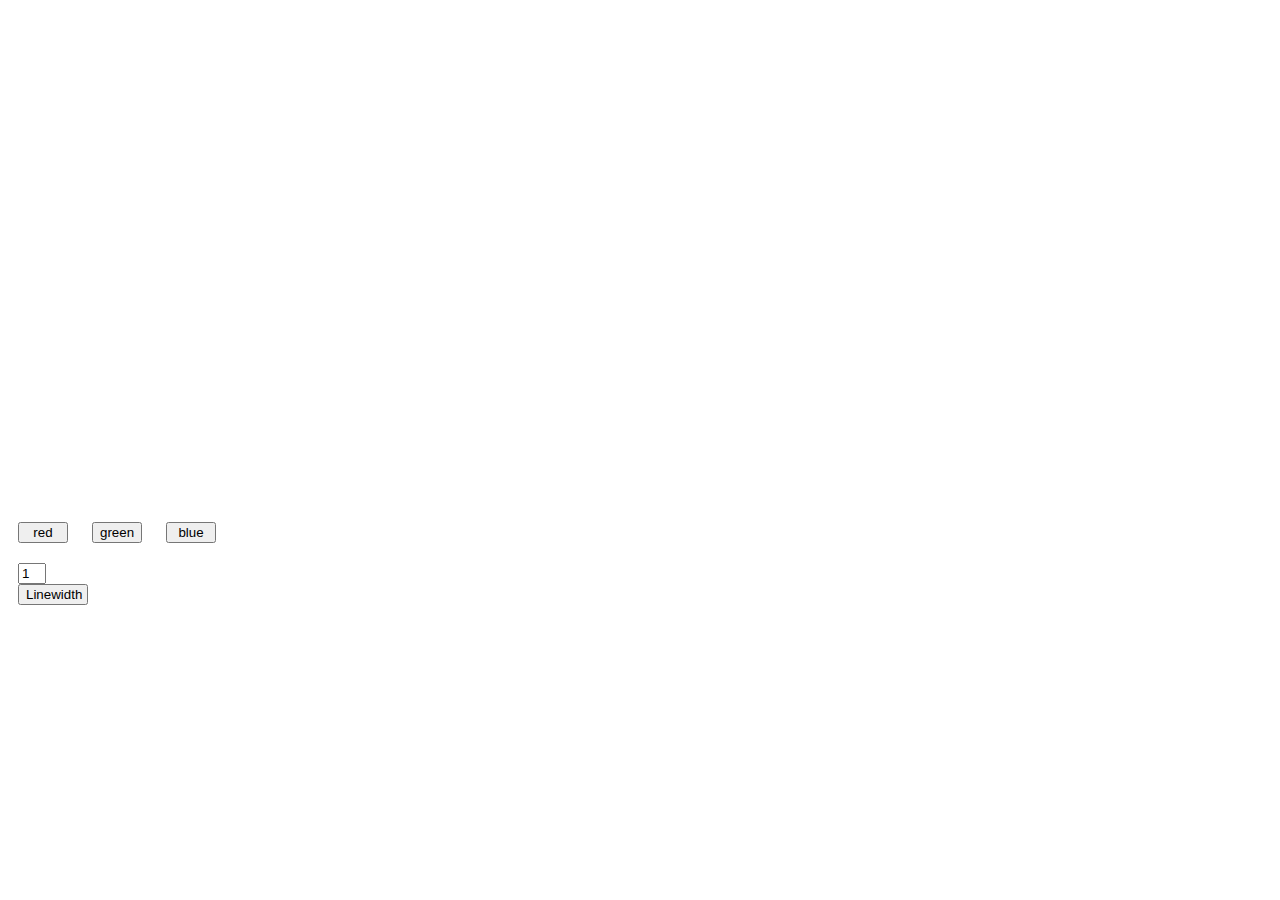
<file: canvas2d/index.html>
<!DOCTYPE html>
<html>
    <head>
        <script src="js.js"></script>
        <link rel="stylesheet" href="style.css">
    </head>
    <body>
        <canvas id="canvas"></canvas>
        <br>
        <button id="buttonRed">red</button>
        <button id="buttonGreen">green</button>
        <button id="buttonBlue">blue</button>
        <br>
        <form name="jssource">
            <input id="textLineWidth" name="txtbox" type="text" value="1"></input>
        </form>
        <button id="buttonLineWidth">Linewidth</button>
    </body>
</html>
</file>
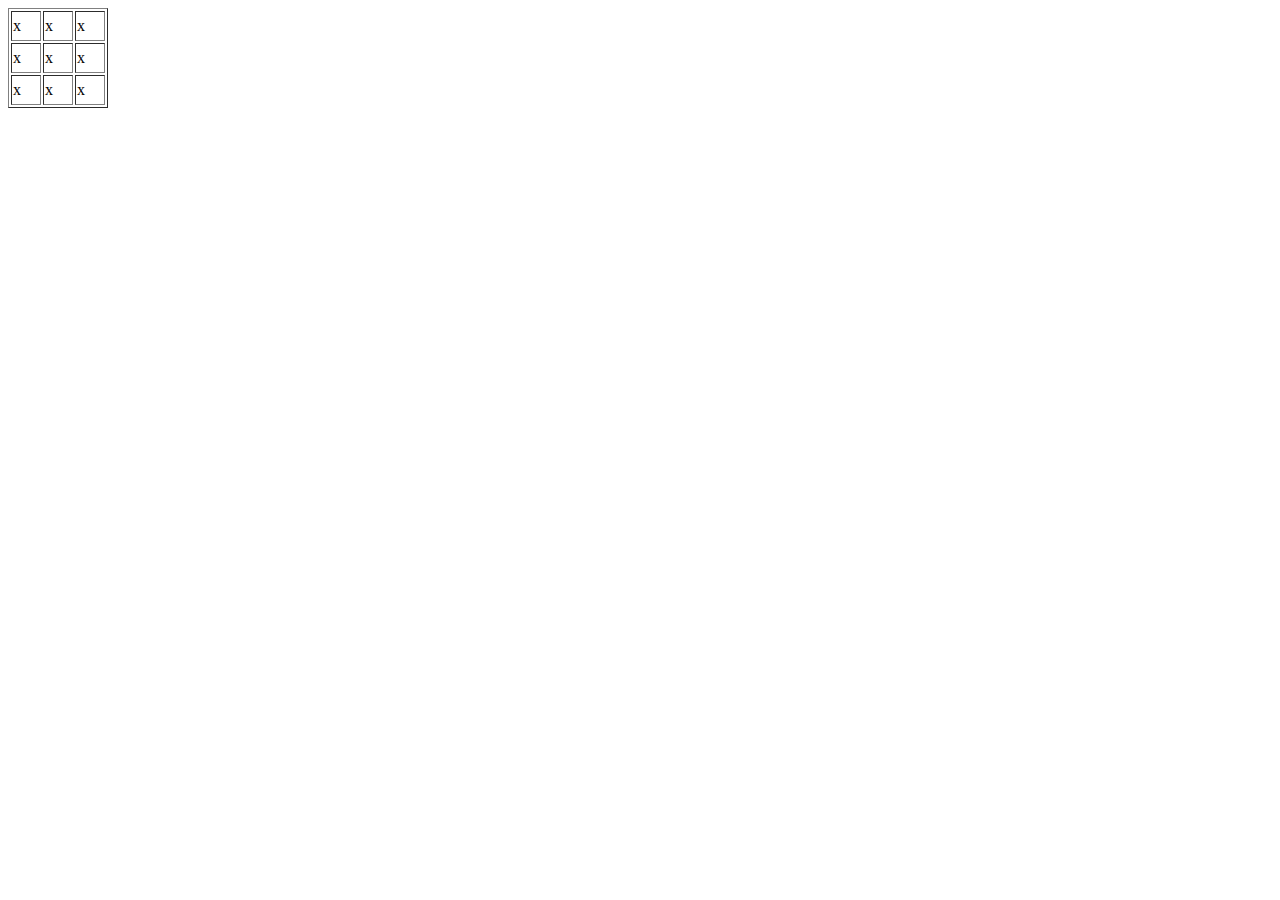
<file: HTML2/index.html>
<!DOCTYPE html>
<html>
    <head>
        <script src="js.js"></script>
        <link rel="stylesheet" href="style.css">
    </head>
    <body>
        <table border="1" width="100" height="100">
            <tr>
                <td id="field0"></td>
                <td id="field1"></td>
                <td id="field2"></td>
            </tr>
            <tr>
                <td id="field3"></td>
                <td id="field4"></td>
                <td id="field5"></td>
            </tr>
            <tr>
                <td id="field6"></td>
                <td id="field7"></td>
                <td id="field8"></td>
            </tr>
        </table>

    </body>
</html>
</file>
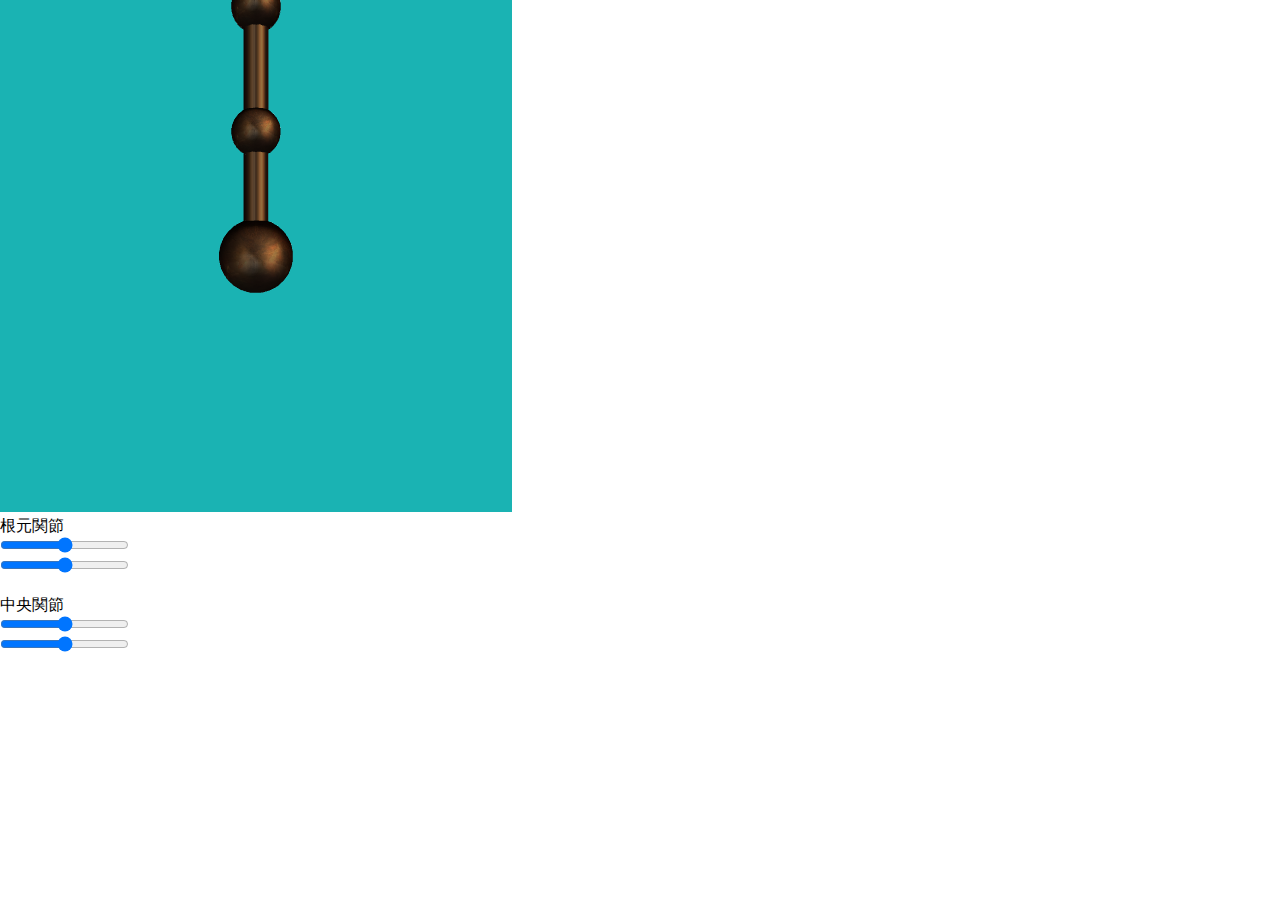
<file: RobotArm/index.html>
<!DOCTYPE html>
<html>
	<head>
		<meta http-equiv="Content-Type" content="text/html; charset=UTF-8">
		<script id="vs" type="x-shader/x-vertex">
attribute vec3 position;
attribute vec3 normal;
attribute vec4 color;
attribute vec2 texCoord;
uniform   mat4 mvpMatrix;
uniform mat4 invMatrix;
uniform   vec3 lightDirection;
uniform   mat4 invtransposeMatrix;
uniform   mat4 mv_invtransposeMatrix;
varying vec2 textureCoord;
varying vec4 vColor;

void main(){
	//vNormal = normal;
	vec2 temptexcoord = texCoord;

	textureCoord.st = ((mv_invtransposeMatrix * vec4(normal,0.0)).xy + 1.0) / 2.0;

	vec3 n = (invtransposeMatrix * vec4(normal,0.0)).xyz;	
	float dotNormal = max(dot(lightDirection,n),0.3);
	vColor = vec4(color.rgb * dotNormal, color.a);
	
	gl_Position = mvpMatrix * vec4(position, 1.0);
}
		</script>
		<script id="fs" type="x-shader/x-fragment">
precision mediump float;
uniform sampler2D texture;

varying vec2 textureCoord;
varying vec4 vColor;

void main(){

	vec4 smpColor = texture2D(texture,textureCoord.st);

	gl_FragColor = smpColor * vColor;
}
		</script>
		<script src="main.js"></script>
		<script src="minMatrix.js"></script>
		<style>
			* {
				margin: 0px;
				padding: 0px;
				overflow: hidden;
			}
			html, body{
				width: 100%;
				height: 100%;
			}
		</style>
	</head>
	<body>
		<canvas id="canvas"></canvas>
		<p>根元関節<br>
		<input id="slider1" type="range" value="0" min="-2.7" max="2.7" step="0.01"><br>
		<input id="slider10" type="range" value="0" min="-3.14" max="3.14" step="0.01"><br>
		</p>
		<br>
		<p>中央関節<br>
		<input id="slider2" type="range" value="0" min="-2.6" max="2.6" step="0.01"><br>
		<input id="slider20" type="range" value="0" min="-3.14" max="3.14" step="0.01"><br>
		</p>
	</body>
</html>
</file>
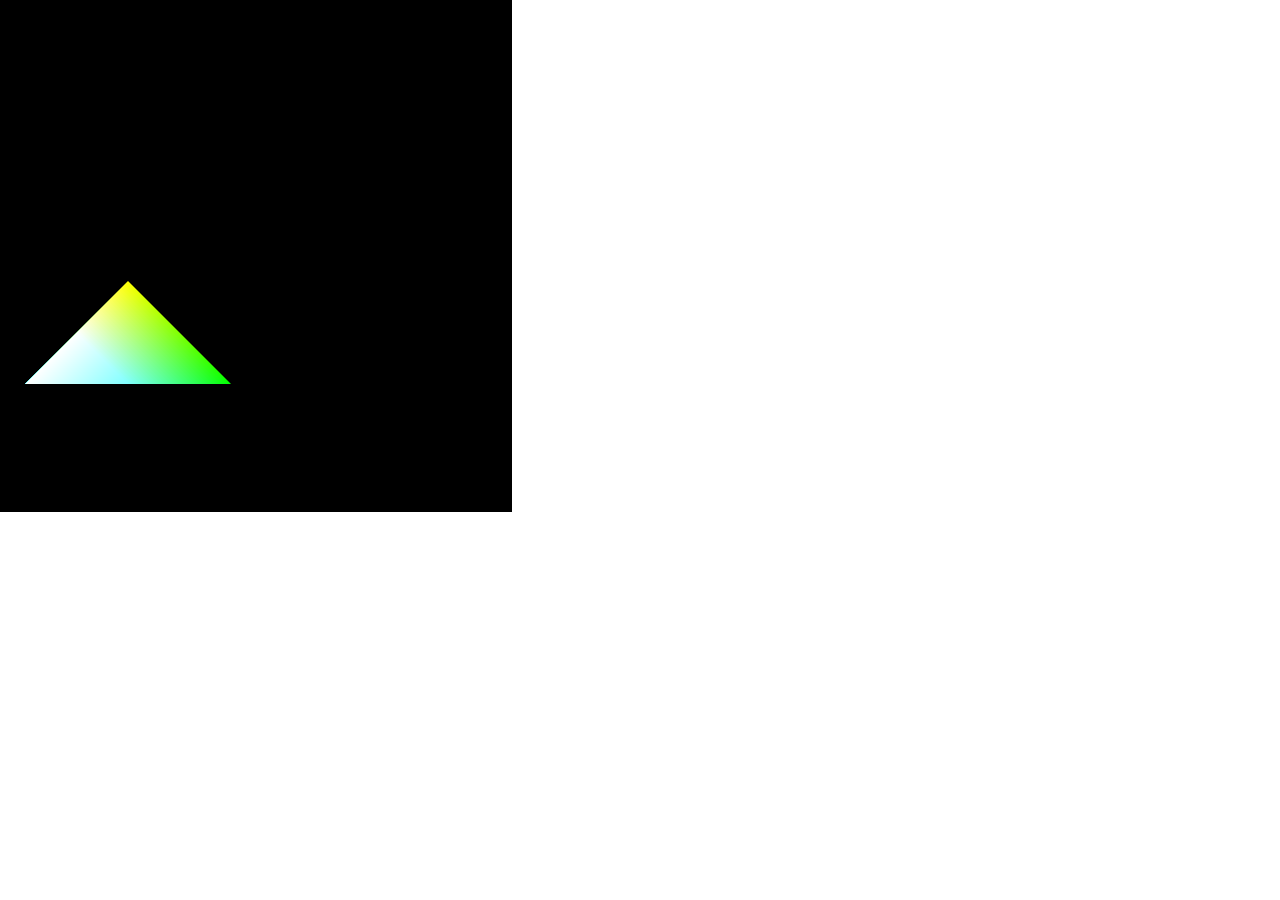
<file: w02/index.html>
<!DOCTYPE html>
<html>
	<head>
		<meta http-equiv="Content-Type" content="text/html; charset=UTF-8">
		<script id="vs" type="x-shader/x-vertex">
attribute vec3 position;
attribute vec4 color;
uniform   mat4 mvpMatrix;
varying   vec4 vColor;

void main(){
	vColor = color;
	gl_Position = mvpMatrix * vec4(position, 1.0);
}
		</script>
		<script id="fs" type="x-shader/x-fragment">
precision mediump float;

varying vec4 vColor;

void main(){
	gl_FragColor = vColor;
}
		</script>
		<script src="main.js"></script>
		<script src="minMatrix.js"></script>
		<style>
			* {
				margin: 0px;
				padding: 0px;
				overflow: hidden;
			}
			html, body{
				width: 100%;
				height: 100%;
			}
		</style>
	</head>
	<body>
		<canvas id="canvas"></canvas>
	</body>
</html>
</file>
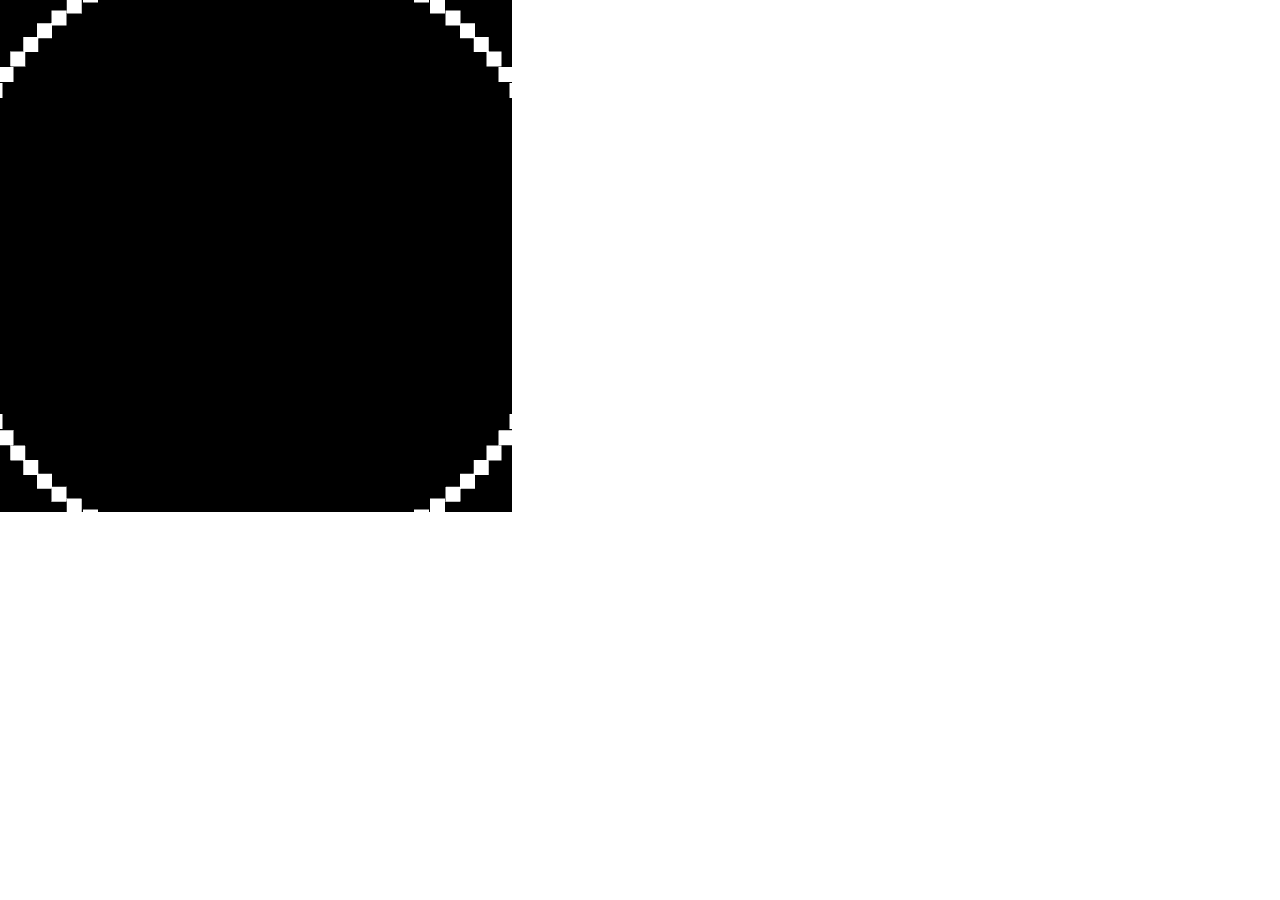
<file: w04/index.html>
<!DOCTYPE html>
<html>
	<head>
		<meta http-equiv="Content-Type" content="text/html; charset=UTF-8">
		<script id="vs" type="x-shader/x-vertex">
attribute vec3 position;
attribute vec4 color;
uniform   mat4 mvpMatrix;
varying   vec4 vColor;

void main(){
	vColor = color;
    gl_PointSize = 15.0;
	gl_Position = mvpMatrix * vec4(position, 1.0);
}
		</script>
		<script id="fs" type="x-shader/x-fragment">
precision mediump float;

varying vec4 vColor;

void main(){
	gl_FragColor = vColor;
}
		</script>
		<script src="main.js"></script>
		<script src="minMatrix.js"></script>
		<style>
			* {
				margin: 0px;
				padding: 0px;
				overflow: hidden;
			}
			html, body{
				width: 100%;
				height: 100%;
			}
		</style>
	</head>
	<body>
		<canvas id="canvas"></canvas>
	</body>
</html>
</file>
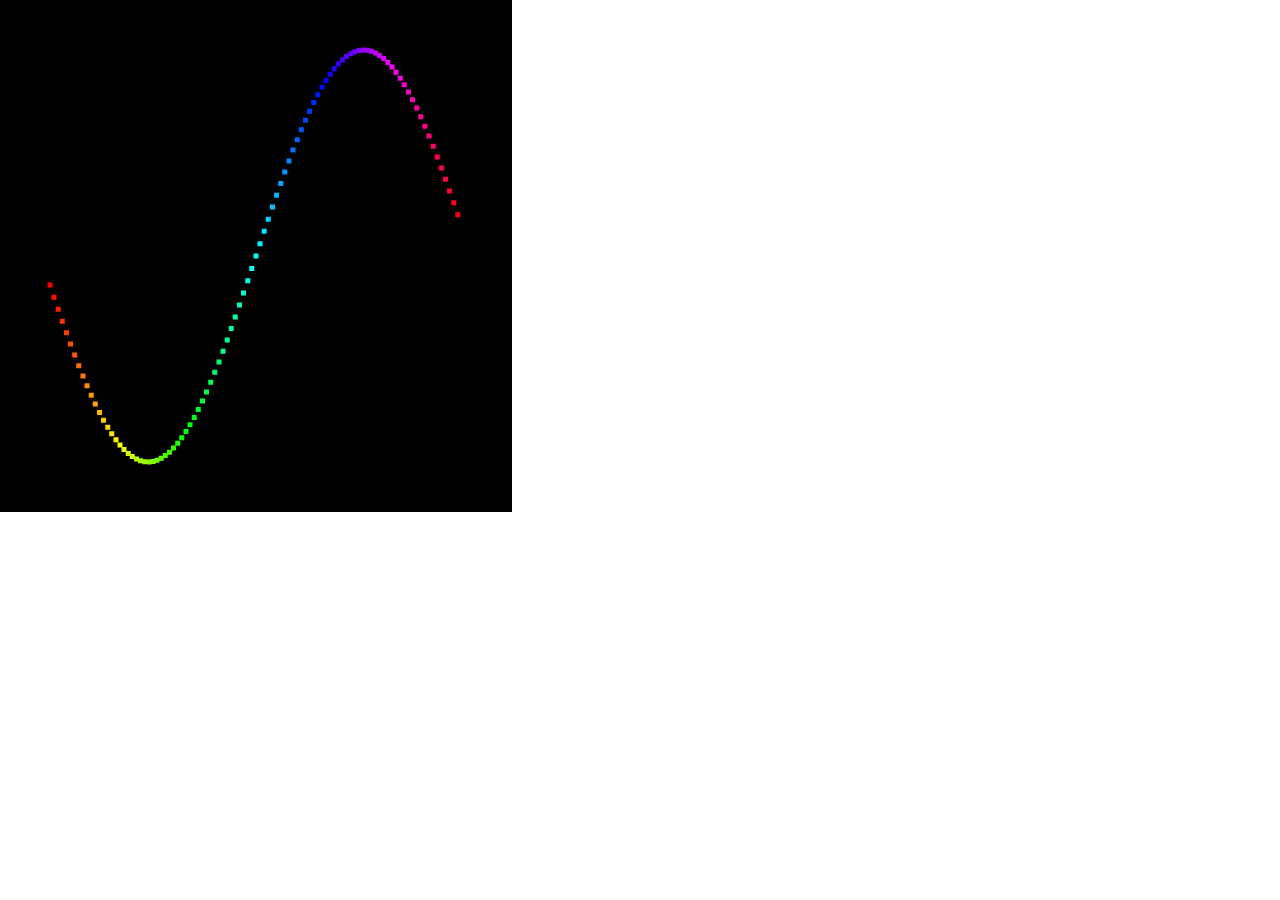
<file: w05/index.html>
<!DOCTYPE html>
<html>
	<head>
		<meta http-equiv="Content-Type" content="text/html; charset=UTF-8">
		<script id="vs" type="x-shader/x-vertex">
attribute vec3 position;
attribute vec4 color;
uniform   mat4 mvpMatrix;
varying   vec4 vColor;

void main(){
	vColor = color;
    gl_PointSize = 5.0;
	vec3 pos = position;

	pos.y = sin(pos.x*3.0);


	gl_Position = mvpMatrix * vec4(pos, 1.0);
}
		</script>
		<script id="fs" type="x-shader/x-fragment">
precision mediump float;

varying vec4 vColor;

void main(){
	gl_FragColor = vColor;
}
		</script>
		<script src="main.js"></script>
		<script src="minMatrix.js"></script>
		<style>
			* {
				margin: 0px;
				padding: 0px;
				overflow: hidden;
			}
			html, body{
				width: 100%;
				height: 100%;
			}
		</style>
	</head>
	<body>
		<canvas id="canvas"></canvas>
	</body>
</html>
</file>
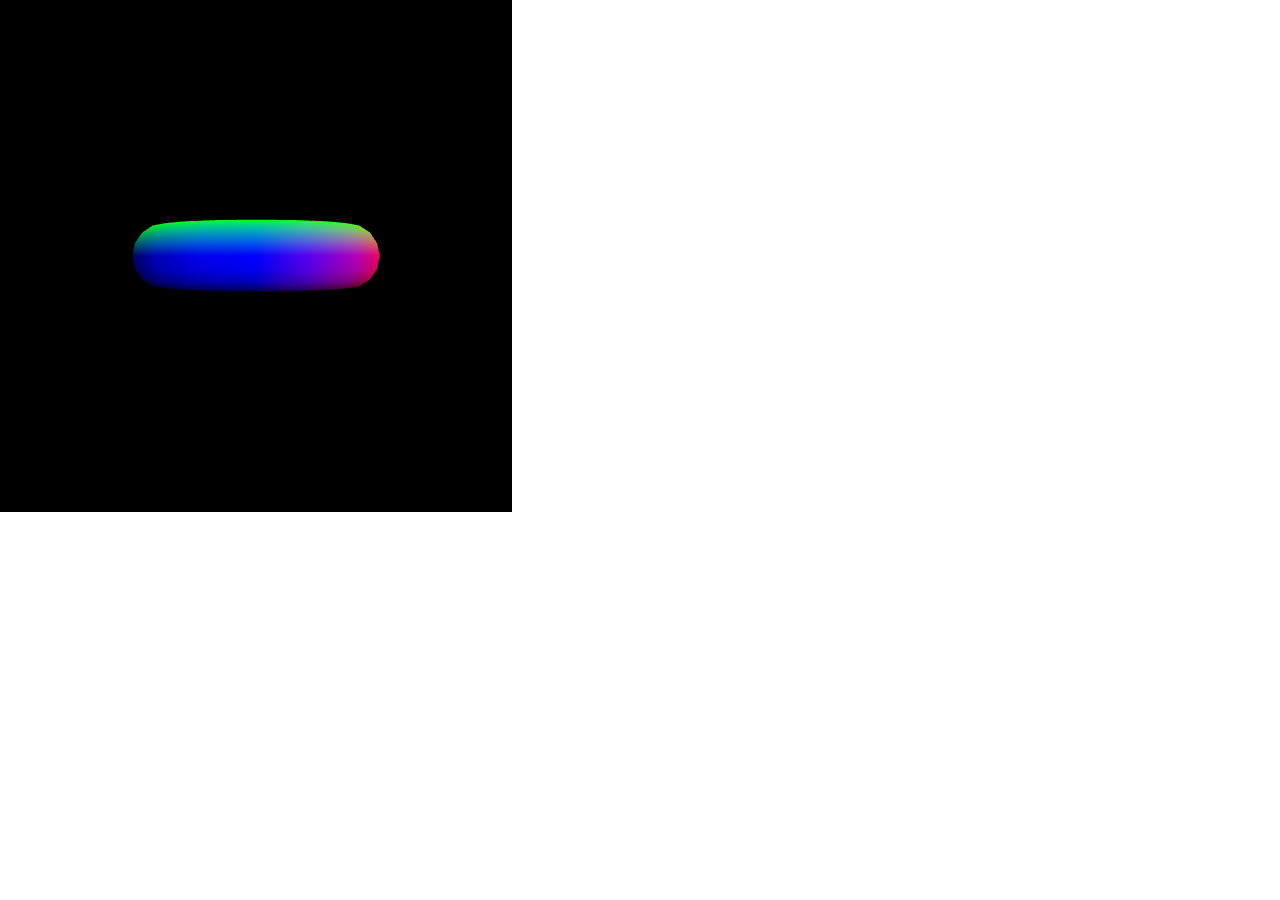
<file: w06/index.html>
<!DOCTYPE html>
<html>
	<head>
		<meta http-equiv="Content-Type" content="text/html; charset=UTF-8">
		<script id="vs" type="x-shader/x-vertex">
attribute vec3 position;
attribute vec4 color;
attribute vec3 normal;
uniform   mat4 mvpMatrix;
varying   vec4 vColor;

void main(){
	vColor = color;
	gl_Position = mvpMatrix * vec4(position, 1.0);

	vec3 n = normal;
	vColor = vec4(normal,1.0);
}
		</script>
		<script id="fs" type="x-shader/x-fragment">
precision mediump float;

varying vec4 vColor;

void main(){
	gl_FragColor = vColor;
}
		</script>
		<script src="main.js"></script>
		<script src="minMatrix.js"></script>
		<style>
			* {
				margin: 0px;
				padding: 0px;
				overflow: hidden;
			}
			html, body{
				width: 100%;
				height: 100%;
			}
		</style>
	</head>
	<body>
		<canvas id="canvas"></canvas>
	</body>
</html>
</file>
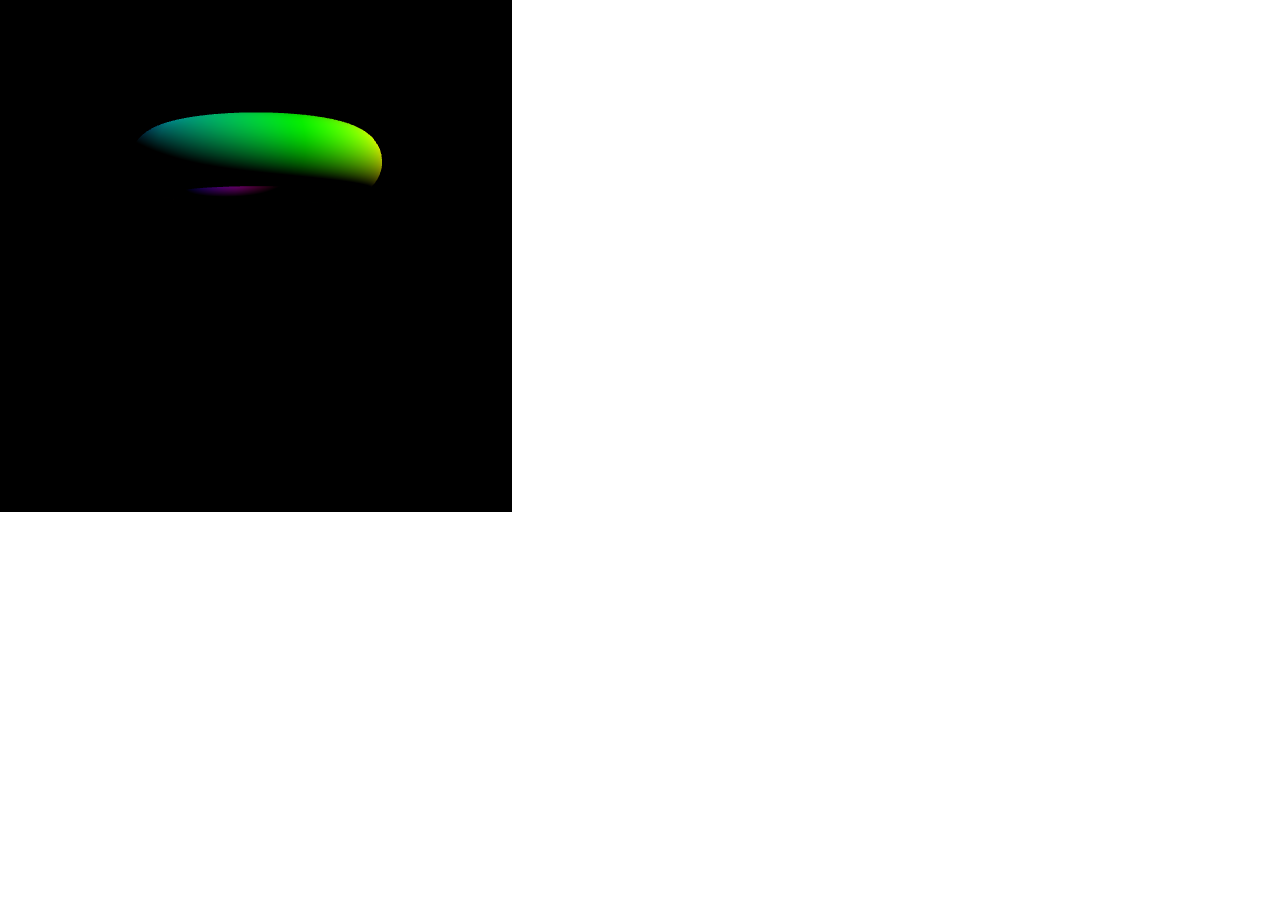
<file: w07/index.html>
<!DOCTYPE html>
<html>
	<head>
		<meta http-equiv="Content-Type" content="text/html; charset=UTF-8">
		<script id="vs" type="x-shader/x-vertex">
attribute vec3 position;
attribute vec3 normal;
attribute vec4 color;
uniform   mat4 mvpMatrix;
uniform   mat4 invMatrix;
uniform   vec3 lightDirection;
uniform   mat4 gyakutenchi;
varying   vec4 vColor;

void main(){
	//vec3 inverseLight = normalize(invMatrix * vec4(lightDirection, 1.0)).xyz;
	vec3 n = (gyakutenchi * vec4(normal,0.0)).xyz;
	float dotNormal = dot(lightDirection,n);
	//float diff = clamp(dot(inverseLight, normal), 0.1, 1.0);
	vColor = vec4(color.rgb * dotNormal, color.a);
	gl_Position = mvpMatrix * vec4(position, 1.0);

}
		</script>
		<script id="fs" type="x-shader/x-fragment">
precision mediump float;

varying vec4 vColor;

void main(){
	gl_FragColor = vColor;
}
		</script>
		<script src="main.js"></script>
		<script src="minMatrix.js"></script>
		<style>
			* {
				margin: 0px;
				padding: 0px;
				overflow: hidden;
			}
			html, body{
				width: 100%;
				height: 100%;
			}
		</style>
	</head>
	<body>
		<canvas id="canvas"></canvas>
	</body>
</html>
</file>
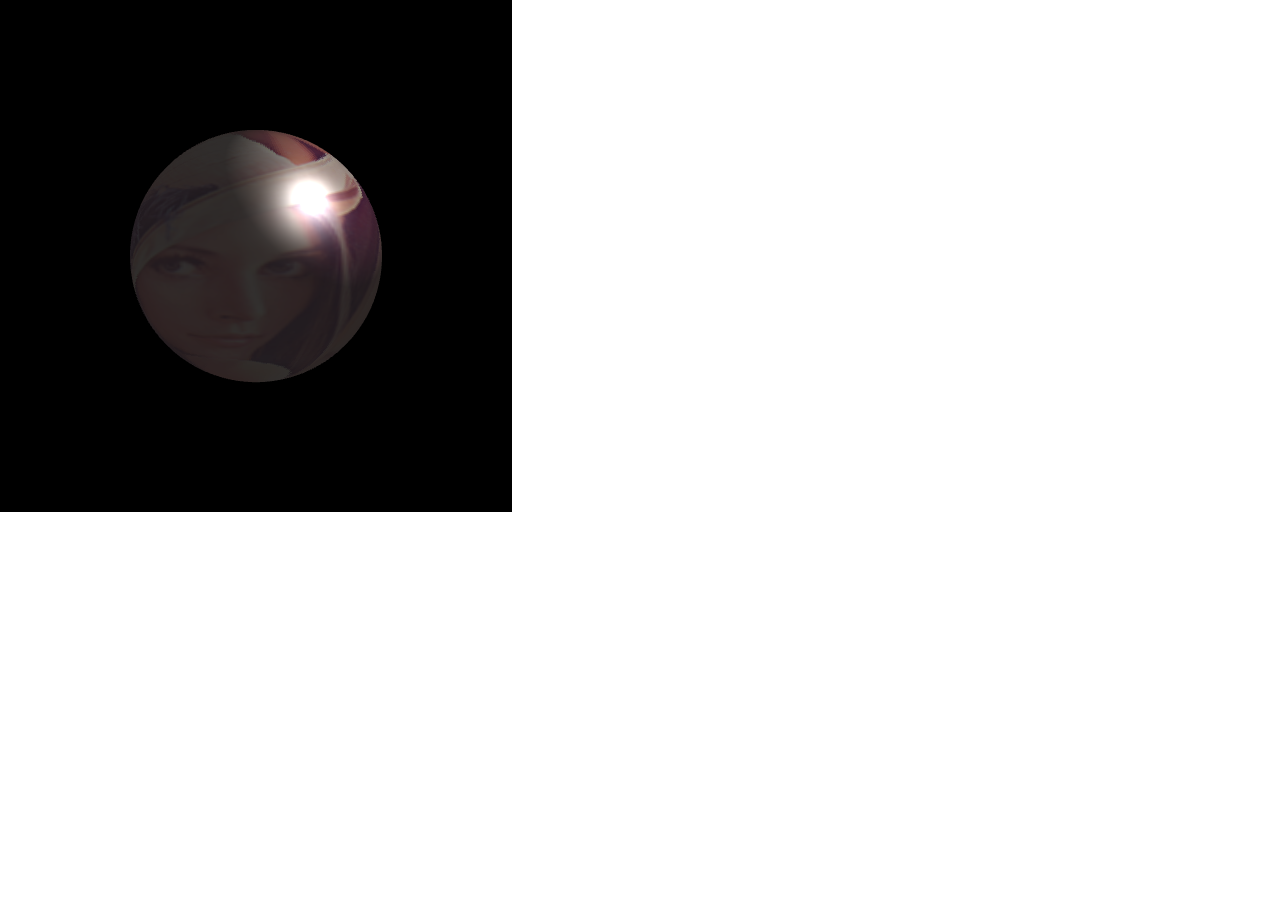
<file: w08/index.html>
<!DOCTYPE html>
<html>
	<head>
		<meta http-equiv="Content-Type" content="text/html; charset=UTF-8">
		<script id="vs" type="x-shader/x-vertex">
attribute vec3 position;
attribute vec3 normal;
attribute vec4 color;
attribute vec2 texCoord;
uniform   mat4 mvpMatrix;
uniform   mat4 mMatrix;
varying   vec3 vPosition;
varying   vec3 vNormal;
varying   vec4 vColor;
varying   vec2 vTexCoord;

void main(){
	vNormal = normal;
	vColor = color;
	vTexCoord = texCoord;
	vPosition = (mMatrix * vec4(position, 1.0)).xyz;
	gl_Position = mvpMatrix * vec4(position, 1.0);
}
		</script>
		<script id="fs" type="x-shader/x-fragment">
precision mediump float;

uniform mat4 invMatrix;
uniform vec3 lightPosition;
uniform vec3 ambientColor;
uniform vec3 eyePosition;
uniform vec3 centerPoint;
uniform sampler2D textureUnit;
varying vec3 vPosition;
varying vec3 vNormal;
varying vec4 vColor;
varying vec2 vTexCoord;

void main(){
	vec3 texColor = (texture2D(textureUnit, vTexCoord)).xyz;
	vec3 lightDirection = lightPosition - vPosition;
	vec3 inverseLight = normalize(invMatrix * vec4(lightDirection, 1.0)).xyz;
	vec3 eyeDirection = eyePosition - centerPoint;
	vec3 inverseEye   = normalize(invMatrix * vec4(eyeDirection, 1.0)).xyz;
	vec3 halfLightEye = normalize(inverseLight + inverseEye);
	float diff =     clamp(dot(inverseLight, vNormal), 0.1, 1.0);
	float spec = pow(clamp(dot(halfLightEye, vNormal), 0.0, 1.0), 20.0);
	gl_FragColor = vec4(vColor.rgb * texColor * diff + spec + ambientColor, vColor.a);
}
		</script>
		<script src="main.js"></script>
		<script src="minMatrix.js"></script>
		<style>
			* {
				margin: 0px;
				padding: 0px;
				overflow: hidden;
			}
			html, body{
				width: 100%;
				height: 100%;
			}
		</style>
	</head>
	<body>
		<canvas id="canvas"></canvas>
	</body>
</html>
</file>
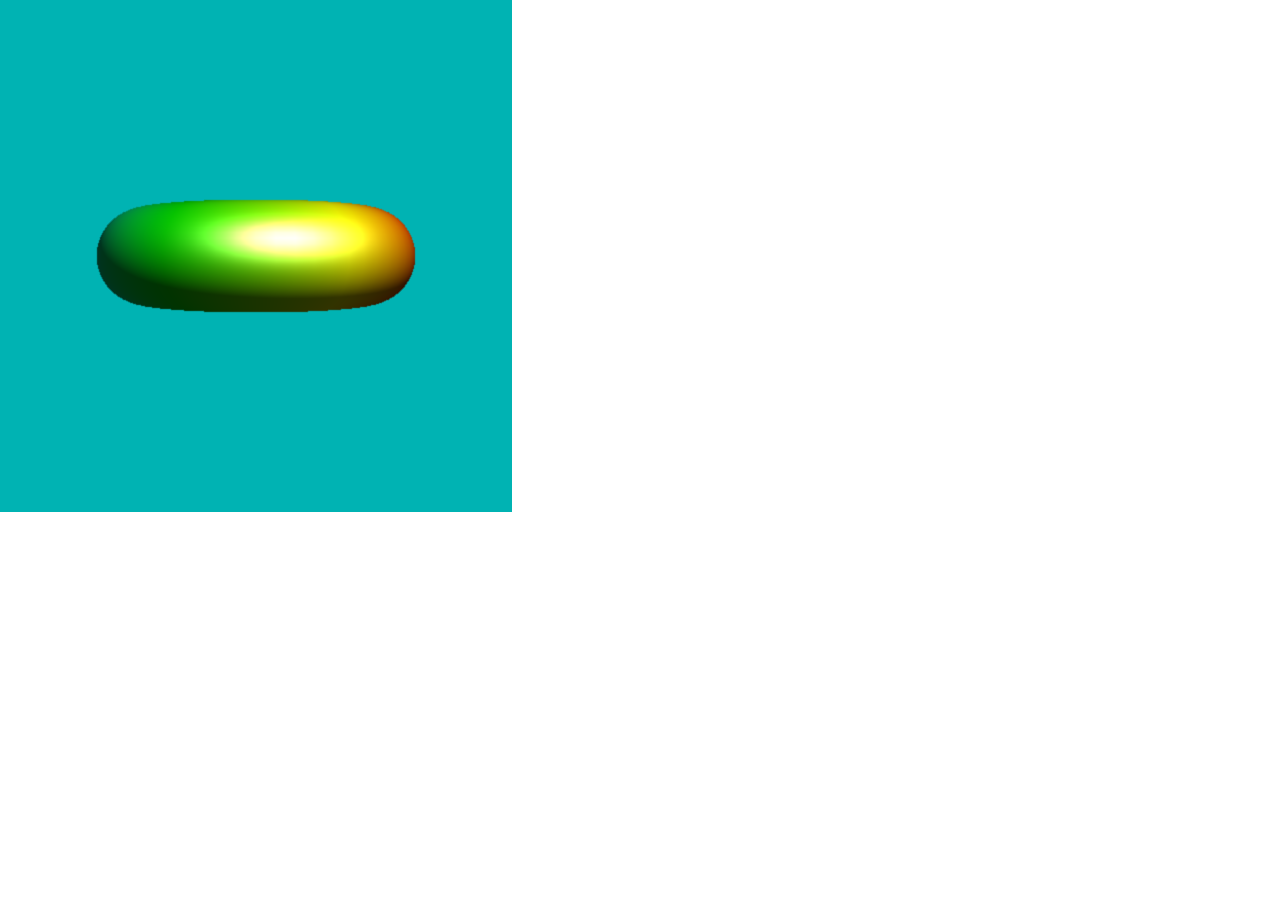
<file: w09/index.html>
<!DOCTYPE html>
<html>
	<head>
		<meta http-equiv="Content-Type" content="text/html; charset=UTF-8">
		<script id="orthoVS" type="x-shader/x-vertex">
attribute vec3 position;
attribute vec2 texCoord;
uniform   mat4 mvpMatrix;
varying   vec2 vTexCoord;

void main(){
	vTexCoord = texCoord;
	gl_Position = mvpMatrix * vec4(position, 1.0);
}
		</script>
		<script id="orthoFS" type="x-shader/x-fragment">
precision mediump float;

uniform float u_of_pixel;
uniform float v_of_pixel;
uniform sampler2D texture;
varying vec2 vTexCoord;

void main(){
	vec4 texColor = texture2D(texture, vec2(vTexCoord.x, 1.0 - vTexCoord.t));
	vec4 color0 = texture2D(texture, vec2(vTexCoord.x + u_of_pixel, 1.0 - vTexCoord.t ));
	vec4 color1 = texture2D(texture, vec2(vTexCoord.x - u_of_pixel , 1.0 - vTexCoord.t ));
	vec4 color2 = texture2D(texture, vec2(vTexCoord.x , 1.0 - vTexCoord.t + v_of_pixel ));
	vec4 color3 = texture2D(texture, vec2(vTexCoord.x , 1.0 - vTexCoord.t - v_of_pixel));

	
	vec4 blurColor = texColor*0.4 + color0*0.15 + color1*0.15 + color2*0.15 + color3*0.15;

	gl_FragColor = blurColor;
	//gl_FragColor = texColor;

	//gl_FragColor.rgb = vec3((orthoColor.r + orthoColor.g +orthoColor.b) / 3.0);
	//gl_FragColor.a = orthoColor.a;
}
		</script>
		<script id="lightVS" type="x-shader/x-vertex">
attribute vec3 position;
attribute vec3 normal;
attribute vec4 color;
uniform   mat4 mvpMatrix;
varying   vec3 vNormal;
varying   vec4 vColor;

void main(){
	vNormal = normal;
	vColor = color;
	gl_Position = mvpMatrix * vec4(position, 1.0);
}
		</script>
		<script id="lightFS" type="x-shader/x-fragment">
precision mediump float;

uniform mat4 invMatrix;
uniform vec3 lightDirection;
uniform vec3 eyePosition;
uniform vec3 centerPoint;
varying vec3 vNormal;
varying vec4 vColor;

void main(){
	vec3 inverseLight = normalize(invMatrix * vec4(lightDirection, 1.0)).xyz;
	vec3 eyeDirection = eyePosition - centerPoint;
	vec3 inverseEye   = normalize(invMatrix * vec4(eyeDirection, 1.0)).xyz;
	vec3 halfLightEye = normalize(inverseLight + inverseEye);
	float diff =     clamp(dot(inverseLight, vNormal), 0.2, 1.0);
	float spec = pow(clamp(dot(halfLightEye, vNormal), 0.0, 1.0), 20.0);
	vec3  dest = vColor.rgb * diff + spec;
	
	gl_FragColor = vec4(dest, vColor.a);
}
		</script>
		<script src="main.js"></script>
		<script src="minMatrix.js"></script>
		<style>
			* {
				margin: 0px;
				padding: 0px;
				overflow: hidden;
			}
			html, body{
				width: 100%;
				height: 100%;
			}
		</style>
	</head>
	<body>
		<canvas id="canvas"></canvas>
	</body>
</html>
</file>
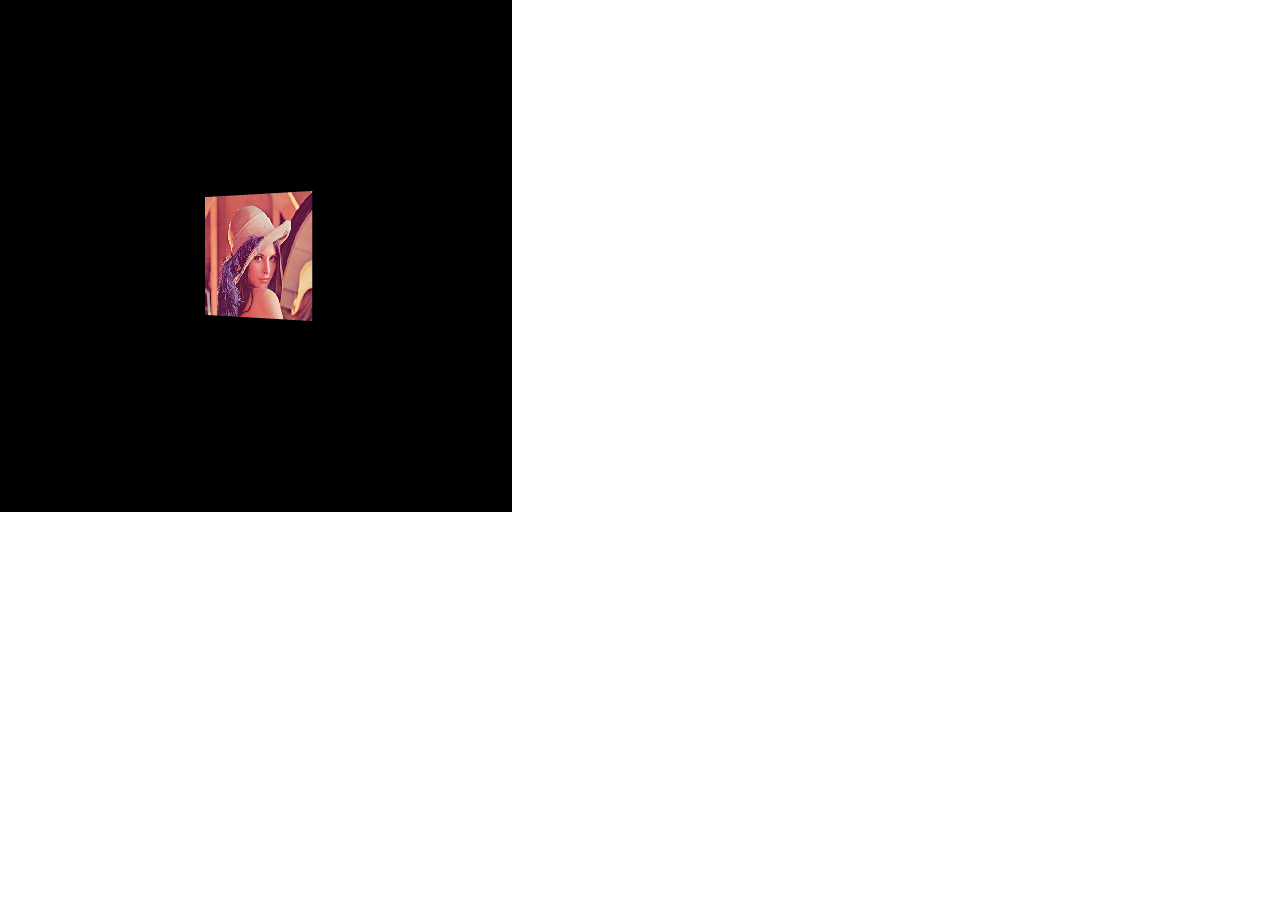
<file: w10/index.html>
<!DOCTYPE html>
<html>
	<head>
		<meta http-equiv="Content-Type" content="text/html; charset=UTF-8">
		<script id="vs" type="x-shader/x-vertex">
attribute vec3 position;
attribute vec4 color;
attribute vec2 textureCoord;
uniform   mat4 mvpMatrix;
varying   vec4 vColor;
varying vec2 texCoord;

void main(){
	vColor = color;
	gl_Position = mvpMatrix * vec4(position, 1.0);

	texCoord = textureCoord;
}
		</script>
		<script id="fs" type="x-shader/x-fragment">
precision mediump float;


uniform sampler2D texture;
varying vec4 vColor;
varying vec2 texCoord;

void main(){
	gl_FragColor = vColor;

	vec4 smpColor = texture2D(texture,texCoord.st);
	gl_FragColor = smpColor;
}
		</script>
		<script src="main.js"></script>
		<script src="minMatrix.js"></script>
		<style>
			* {
				margin: 0px;
				padding: 0px;
				overflow: hidden;
			}
			html, body{
				width: 100%;
				height: 100%;
			}
		</style>
	</head>
	<body>
		<canvas id="canvas"></canvas>
	</body>
</html>
</file>
<file: canvas2d/style.css>
#buttonRed {
    margin: 10px;
    width: 50px;
}#buttonGreen {
    margin: 10px;
    width: 50px;
}#buttonBlue {
    margin: 10px;
    width: 50px;
}#textLineWidth {
    margin-top: 10px;
    margin-left: 10px;
    width: 20px;
}#buttonLineWidth {
    margin-left: 10px;
    width: 70px;
}
</file>
<file: HTML2/style.css>
#idEle {
    position: absolute;
    top:10px;
    left:10px
}
</file>
